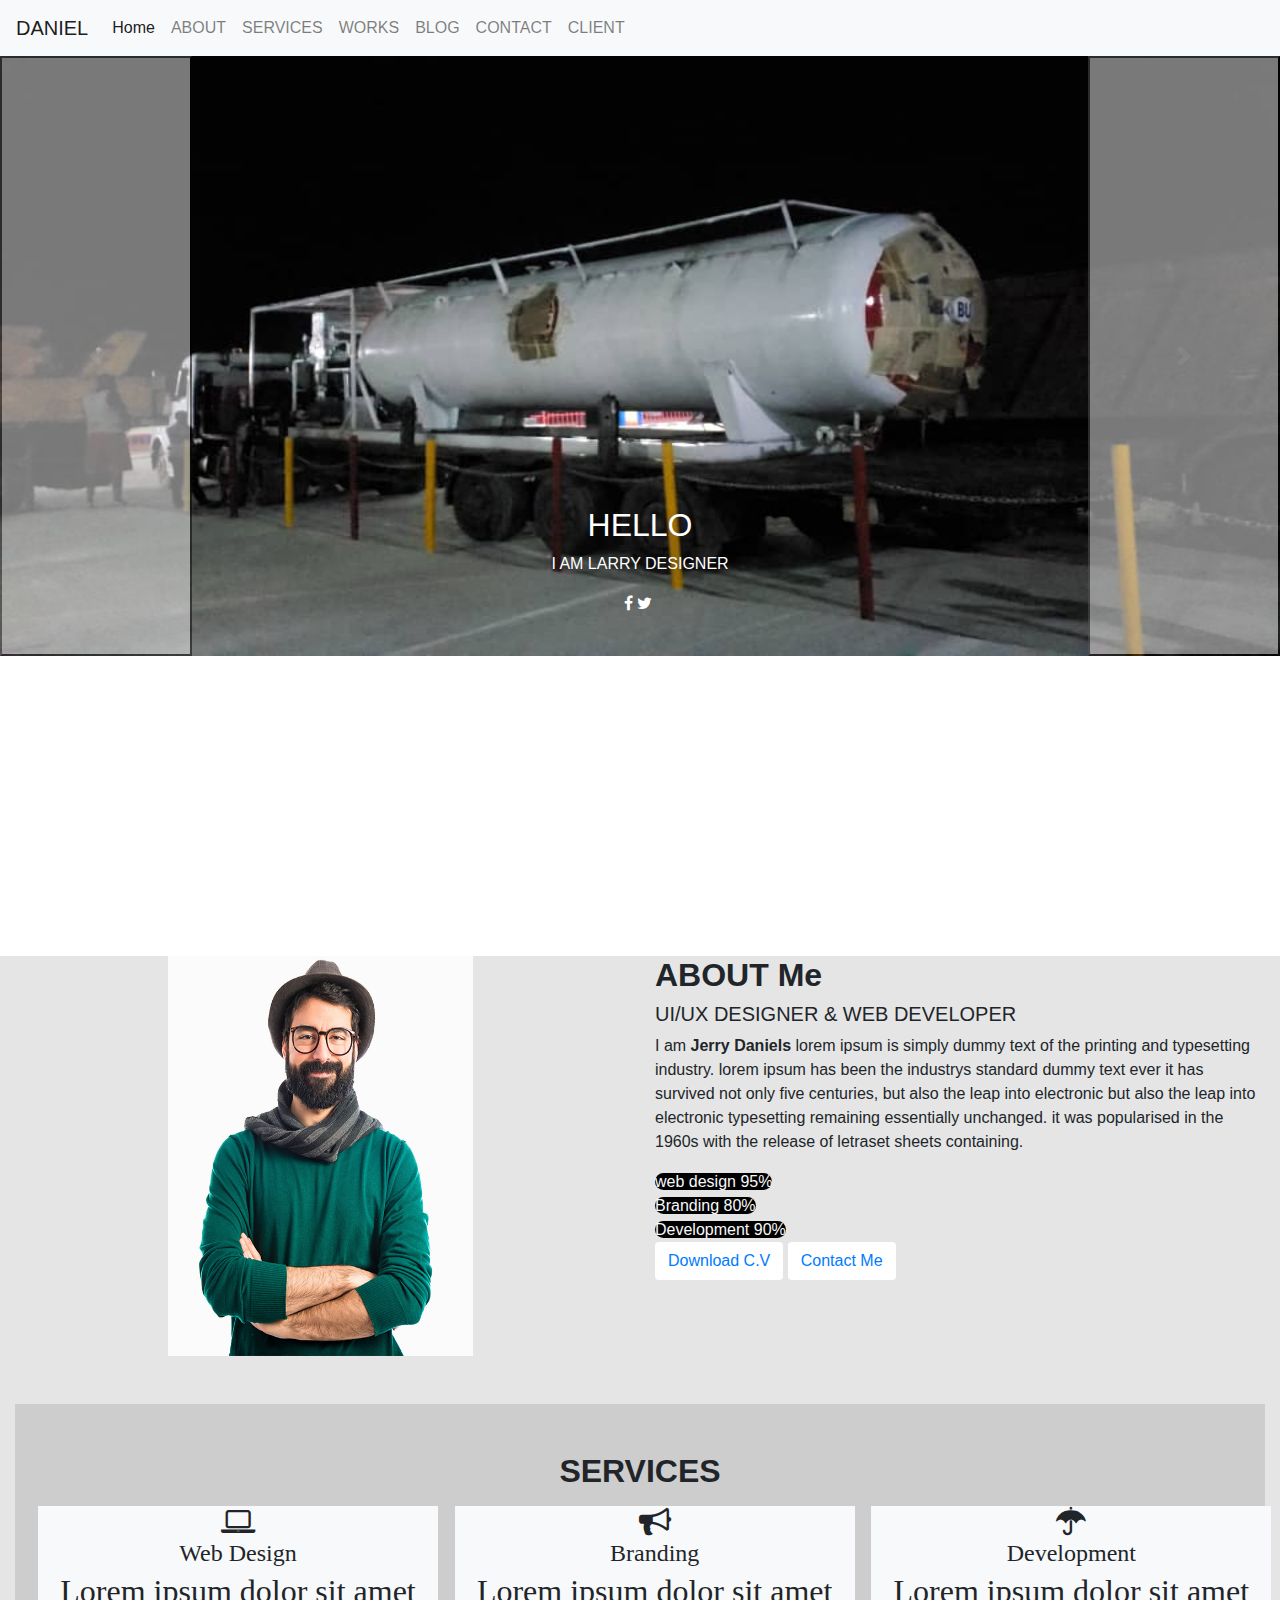
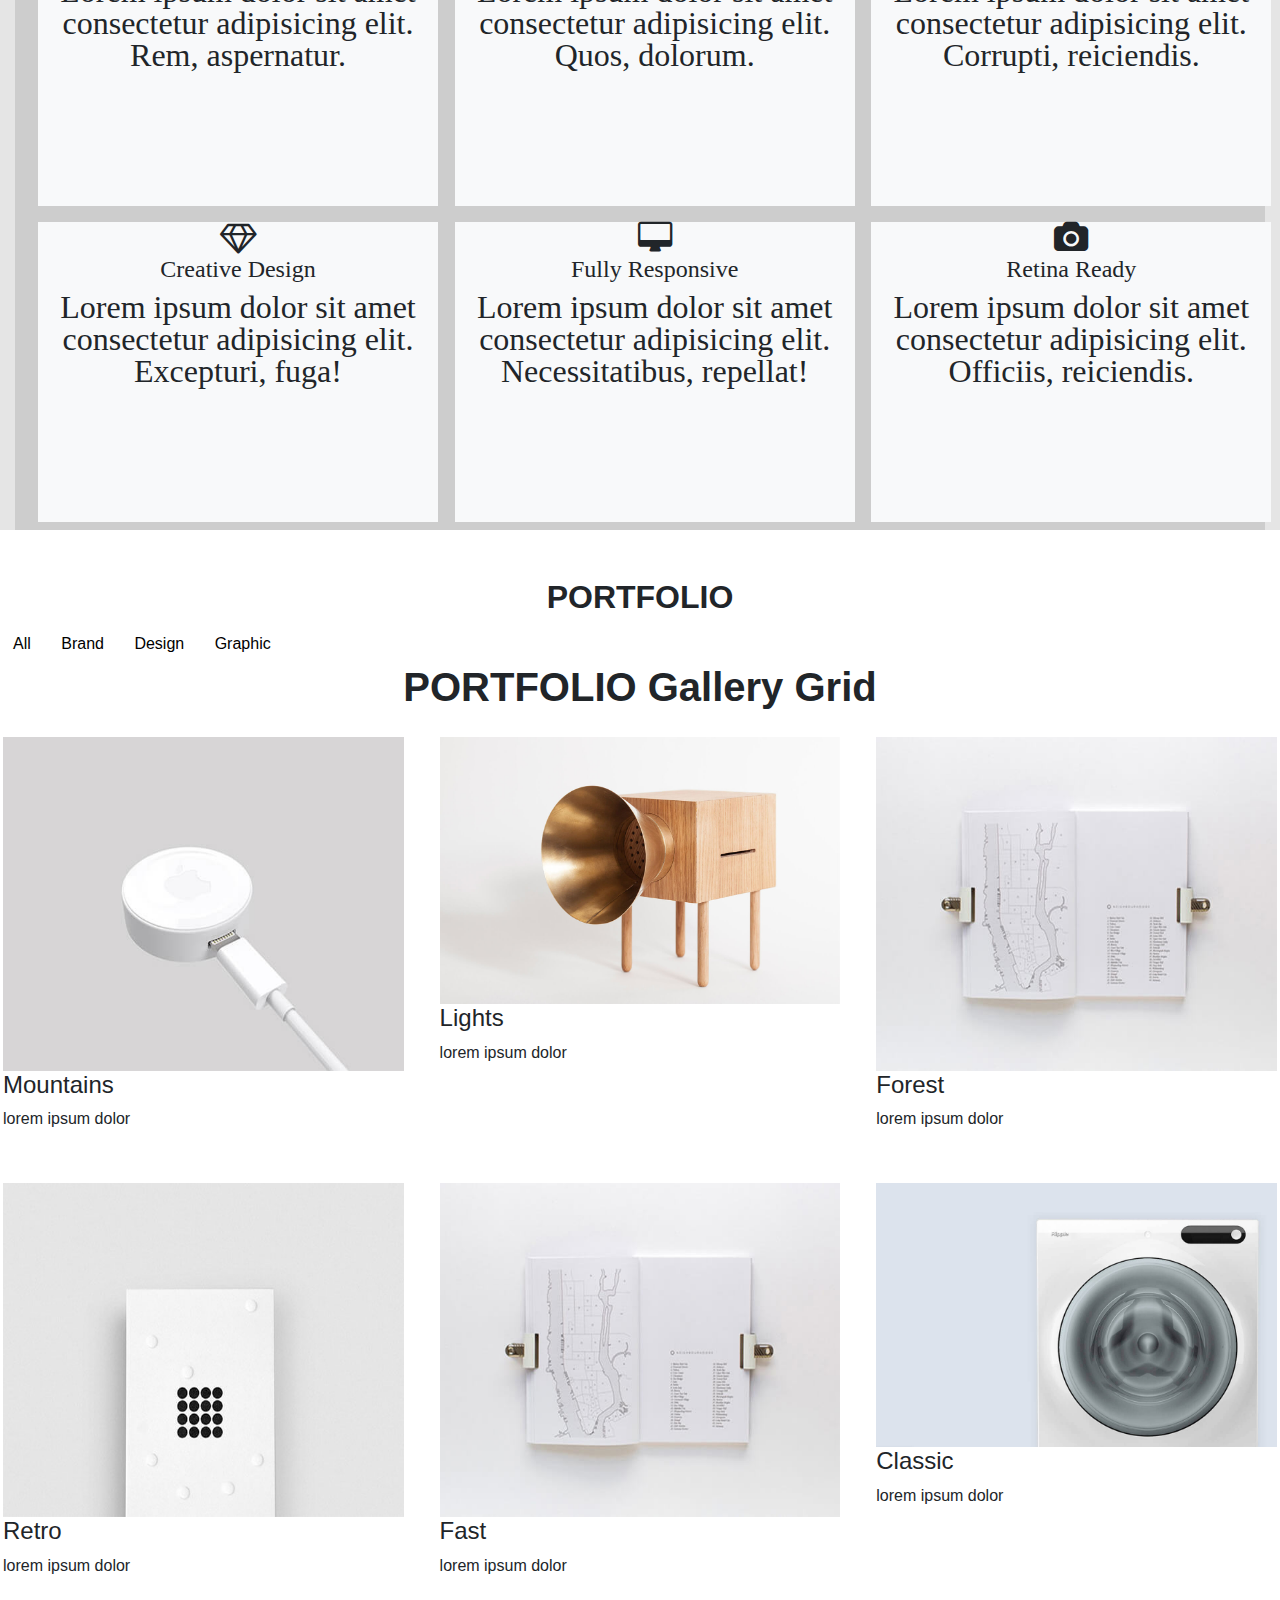
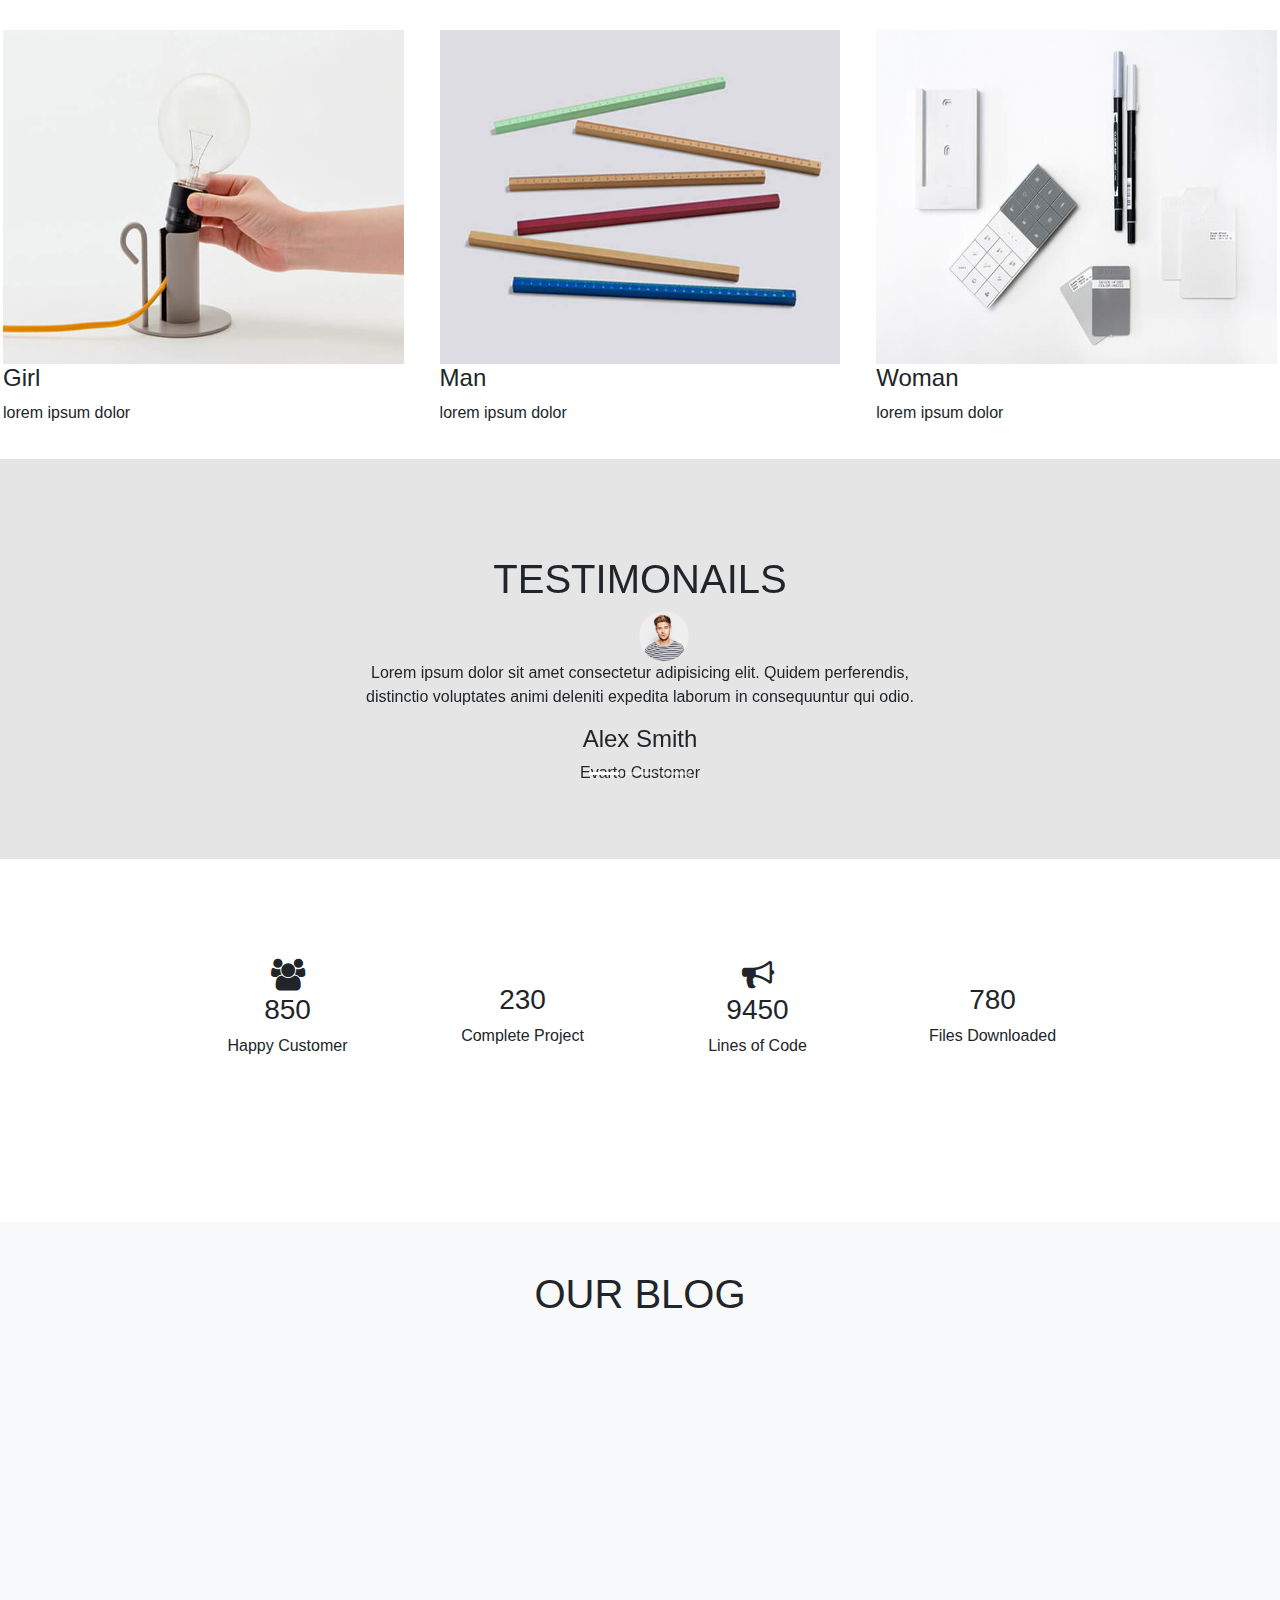
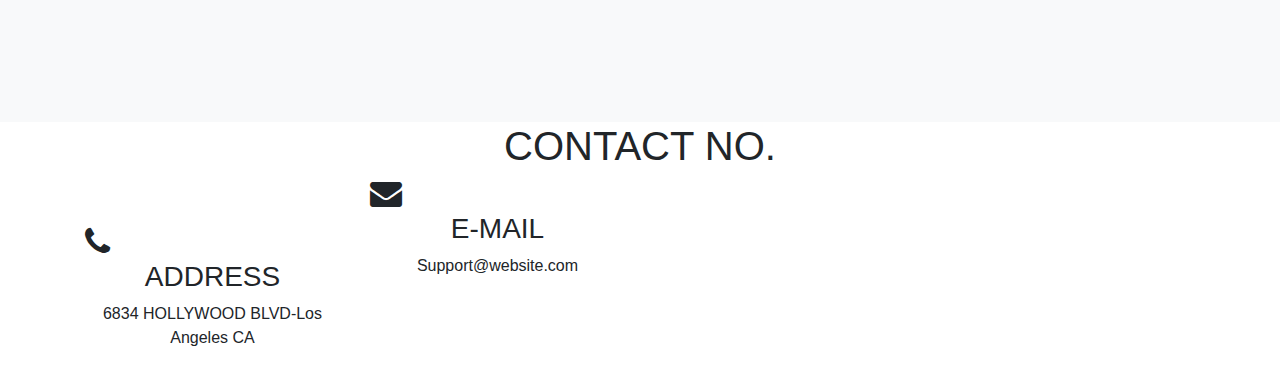
<file: Daniel.html>
<!DOCTYPE html>
<html lang="en">
<head>
    <meta charset="UTF-8">
    <meta http-equiv="X-UA-Compatible" content="IE=edge">
    <meta name="viewport" content="width=device-width, initial-scale=1.0">
    <title>Danielproject</title>
    <link rel="stylesheet" href="font-awesome-4.7.0/css/font-awesome.min.css">
    <link rel="stylesheet" href="Daniel.css">
    <link rel="stylesheet" href="bootstrap4/css/bootstrap.min.css">

</head>
<body>
  <nav class="navbar navbar-expand-lg  navbar-light bg-light">
    <a class="navbar-brand" href="#">DANIEL</a>
    <button class="navbar-toggler" type="button" data-toggle="collapse" data-target="#navbarText" aria-controls="navbarText" aria-expanded="false" aria-label="Toggle navigation">
      <span class="navbar-toggler-icon"></span>
    </button>
    <div class="collapse navbar-collapse " id="navbarText">
      
      <ul class="navbar-nav mr-auto">
        <li class="nav-item active">
          <a class="nav-link" href="#">Home <span class="sr-only">(current)</span></a>
        </li>
        <li class="nav-item">
          <a class="nav-link" href="#">ABOUT</a>
        </li>
        <li class="nav-item">
          <a class="nav-link" href="#">SERVICES</a>
        </li>
        <li class="nav-item">
          <a class="nav-link" href="#">WORKS</a>
        </li>
        <li class="nav-item">
          <a class="nav-link" href="#">BLOG</a>
        </li>
        <li class="nav-item">
          <a class="nav-link" href="#">CONTACT</a>
        </li>
        <li class="nav-item">
          <a class="nav-link" href="#">CLIENT</a>
        </li>
      </ul>
      
    </div>
  </nav>
 

<section class="caro">
    
        <div id="carouselExampleControls" class="carousel slide" data-ride="carousel">
              <div class="carousel-inner">
                 <div class="carousel-item active">
                    <img src="IMG-hub.jpg" class="d-block w-100" img-fluid m-auto" style="height:600px" alt="no image">
                       <div class=" carousel-caption d-none d-md-block">

                        <h2>HELLO</h2>
                         <p>I AM LARRY DESIGNER</p>
                           <div class="icon">
                             <i class="fa fa-brands fa-facebook"></i>
                              <i class="fa fa-brands fa-twitter"></i>
                               <i class="fa fa-brands fa-linkedln"></i>
                               </div>
                               </div>
                               </div>
        
       
                                </div>
                           <button class="carousel-control-prev" type="button"    data-target="#carouselExampleControls" data-slide="prev">
                             <span class="carousel-control-prev-icon" aria-hidden="true"></span>
                             <span class="sr-only">Previous</span>
                            </button>
                          <button class="carousel-control-next" type="button" data-target="#carouselExampleControls" data-slide="next">
                         <span class="carousel-control-next-icon" aria-hidden="true"></span>
                        <span class="sr-only">Next</span>
                         </button>
                         </div> 
                      </section>

<section class="container-fluid eno">
                          <div class="row ">
                              <div class="col-md-6">
                                <div>
                                 <img src="hero.jpg" class="d-block w-50 img-fluid m-auto" alt=""  style="height: 400px ;">
                                 </div>
                                  </div>
                                  <div class="col-md-6">
                                   <h2> <b>ABOUT Me</b> </h2>
                                   <h5>UI/UX DESIGNER & WEB DEVELOPER</h5>
                                   <p>I am <b> Jerry Daniels </b> lorem ipsum is simply dummy text of the printing and typesetting industry. lorem ipsum has been the industrys standard dummy text ever it has survived not only five centuries, but also the leap into electronic but also the leap into electronic typesetting remaining essentially unchanged. it was popularised in the 1960s with the release of letraset sheets containing. </p>
                               <div class="but1">
                                    <span style="width:95%;" class="vic">
                                      <span class="text-light"> web design </span>
                                      <span class="text-light text-center">95%</span>
                                     </span>
                                 </div>
                                <div class="but2">
                                      <span style="width:80%;" class="vic">
                                        <span class="text-light"> Branding </span>
                                        <span class="text-light text-center">80%</span>
                                       </span>
                                  </div>
                                <div class="but3">
                                  <span style="width:90%;" class="vic">
                                    <span class="text-light">Development</span>
                                    <span class="text-light">90%</span>
                                   </span>
                                   </div>
                                      
                                      <span><a href="" class="down btn ">Download C.V</a></span>
                                      <span><a href="" class="load btn ">Contact Me</a></span>
                                      
                                    </div>
                                  </div>

                     <section class="container-fluid mt-5 ">
                     <div class="row">
                         <div class="col-md-12 mt-5">
                           <h2 class="text-center"> <b>SERVICES</b></h2>
                            </div>
                          </div>

              <div class="row">
               <div class="col-md-4 card-md">
                   <div class=" fa fa-laptop fa-2x bg-light  size m-2 text-center">
                    <h4>Web Design</h4>
                     <p>Lorem ipsum dolor sit amet consectetur adipisicing elit. Rem, aspernatur.</p>
                   </div>
                  </div> 

              <div class="col-md-4 card-md ">
                 <div class="fa fa-solid fa-bullhorn fa-2x bg-light size m-2 text-center">
                   <h4>Branding</h4>
                   <p>Lorem ipsum dolor sit amet consectetur adipisicing elit. Quos, dolorum.</p>
                  </div>
                  </div>

                  <div class="col-md-4 card-md">
                      <div class="fa fa-umbrella fa-2x bg-light size m-2 text-center"> 
                       <h4>Development</h4>
                       <p>Lorem ipsum dolor sit amet consectetur adipisicing elit. Corrupti, reiciendis.</p> 
                       </div>                                             
                    </div>
             </div>
            


            <div class="row">
             <div class="col-md-4 card-md ">
              <div class="fa fa-diamond fa-2x bg-light   size m-2 text-center">
                <h4>Creative Design</h4>
                <p>Lorem ipsum dolor sit amet consectetur adipisicing elit. Excepturi, fuga!</p>
                 </div>
                </div>


              <div class="col-md-4 card-md ">
                <div class=" fa fa-desktop fa-2x bg-light size m-2 text-center">
                <h4>Fully Responsive</h4>
                 <p>Lorem ipsum dolor sit amet consectetur adipisicing elit. Necessitatibus, repellat!</p>
                   </div>
                  </div>


               <div class="col-md-4 card-md ">
      
                 <div class=" fa fa-regular fa-camera fa-2x  bg-light size m-2 text-center">
                   <h4>Retina Ready</h4>
                   <p>Lorem ipsum dolor sit amet consectetur adipisicing elit. Officiis, reiciendis.</p>
                  </div>                                             
                 </div>
                 </div>
                </section>
              </section>

<section>
  <h2 class="text-center mt-5"><b>PORTFOLIO</b></h2>
  <div id="myBtnContainer" >
     <button class="btn" onclick="filterSelection('all')"> All</button>
     <button class="btn" onclick="filterSelection('brand')">Brand</button>
     <button class="btn" onclick="filterSelection('design')">Design</button>
     <button class="btn" onclick="filterSelection('Graphic')" >Graphic</button>
   </div>

  <h1 style="text-align: center;"><b>PORTFOLIO Gallery Grid</b></h1>
     <div class="row">
         <div class="column nature">
           <div class="content">
             <img src="1.jpg" alt="" style="width: 100%;">
             <h4>Mountains</h4>
             <p>lorem ipsum dolor</p>
            </div>
          </div>

         <div class="column nature">
             <div class="content">
              <img src="2 (1).jpg" alt="" style="width:100%;">
              <h4>Lights</h4>
              <p>lorem ipsum dolor</p>
            </div>
         </div>

          <div class="column nature">
              <div class="content">
              <img src="2.jpg" alt="" style="width:100%;">
              <h4>Forest</h4>
              <p>lorem ipsum dolor</p>
          </div>
        </div>

          <div class="column Cars">
             <div class="content">
               <img src="3.jpg" alt="" style="width:100%;">
               <h4>Retro</h4>
               <p>lorem ipsum dolor</p>
             </div>
         </div>

          <div class="column Cars">
            <div class="content">
             <img src="2.jpg" alt="" style="width:100%;">
              <h4>Fast</h4>
              <p>lorem ipsum dolor</p>
            </div>
          </div>


          <div class="column Cars">
            <div class="content">
              <img src="4 (1).jpg" alt="" style="width:100%;">
               <h4>Classic</h4>
               <p>lorem ipsum dolor</p>
             </div>
        </div>
                               
     <div class="column people">
        <div class="content">
             <img src="4.jpg" alt="" style="width:100%;">
                  <h4>Girl</h4>
                  <p>lorem ipsum dolor</p>
          </div>
        </div>

                                  <div class="column people">
                                    <div class="content">
                                      <img src="5.jpg" alt="" style="width:100%;">
                                      <h4>Man</h4>
                                      <p>lorem ipsum dolor</p>
                                     </div>
                                    </div>

                                    <div class="column people">
                                      <div class="content">
                                        <img src="6.jpg" alt="" style="width:100%;">
                                        <h4>Woman</h4>
                                        <p>lorem ipsum dolor</p>
                                       </div>
                                      </div>

                                      </div>
                             </section>

<section class="container-fluid" style="height: 400px;">
    <div class="row">
        <div class="col-md-12 mt-5">
        <div id="carouselExampleIndicators" class="carousel slide" data-ride="carousel">
        <ol class="carousel-indicators">
        <li data-target="#carouselExampleIndicators" data-slide-to="0" class="active"></li>
        <li data-target="#carouselExampleIndicators" data-slide-to="1"></li>
       <li data-target="#carouselExampleIndicators" data-slide-to="2"></li>
       </ol>
        <div class="carousel-inner">
         <div class="carousel-item active">
           <h1 class="text-center mt-5">TESTIMONAILS</h1>
           <img src="1 (2).jpg" class=" pix" alt="...">
           <p class="text-center">Lorem ipsum dolor sit amet consectetur adipisicing elit. Quidem perferendis, <br> distinctio voluptates animi deleniti expedita laborum in consequuntur qui odio.</p>
           <h4 class="text-center">Alex Smith</h4>
           <p class="text-center">Evarto Customer</p>
         </div>
   <div class="carousel-item">
        <h1 class="text-center mt-5">TESTIMONAILS</h1>
         <img src="1 (2).jpg" class="pix" alt="...">
         <p class="text-center">Lorem ipsum dolor sit amet consectetur adipisicing elit. Ad illo inventore <br> animi nesciunt! Illo aliquam totam iusto voluptatibus sint eaque.</p>
        <h4 class="text-center">Alex Smith</h4>
        <p class="text-center">Evarto Customer</p>
    </div>
     <div class="carousel-item">
       <h1 class="text-center mt-5">TESTIMONAILS</h1>
        <img src="1 (2).jpg" class="pix" alt="...">
        <p class="text-center">Lorem ipsum dolor sit amet consectetur adipisicing elit. <br> Ex tempora ab a velit, rem itaque eius animi nesciunt magni optio.</p>
        <h4 class="text-center">Alex Smith</h4>
        <p class="text-center">Evarto Customer</p>
     </div>
   </div>
  </div>
 </div>
 </div>
</section>

<section>
  <div class="container number">
    <div class="row text-center" style="padding: 100px; ">
      <div class="col-md-3">
        <div class="item-number">
          <i class="fa-2x fa fa-users"></i>
          <h3 class="counter">850</h3>
          <p>Happy Customer</p>
        </div>
      </div>


      <div class="col-md-3">
        <div class="item-number">
          <i class="fa-2x fa fa-"></i>
          <h3 class="counter">230</h3>
          <p>Complete Project</p>
        </div>
      </div>


      <div class="col-md-3">
        <div class="item-number">
          <i class="fa-2x fa fa-solid fa-bullhorn"></i>
          <h3 class="counter">9450</h3>
          <p>Lines of Code</p>
        </div>
      </div>

      <div class="col-md-3">
        <div class="item-number">
          <i class="fa-2x fa fa-"></i>
          <h3 class="counter">780</h3>
          <p>Files Downloaded</p>
        </div>
      </div>
    </div>
  </div>
</section>

<section>
  <div class="container-fluid bg-light" style="height: 500px;">
    <div class="col-md-12">
      <h1 class="text-center mt-5 pt-5">OUR BLOG</h1>
    </div>

  </div>
</section>
   
    
 <section class="container">

      <h1 class="text-center">CONTACT NO.</h1>
    
      <div class="row">

    <div class="col-md-3 mt-5">
        <i class="fa-2x fa solid fa-phone"></i>
        <h3 class="text-center">ADDRESS</h3>
        <p class="text-center">6834 HOLLYWOOD BLVD-Los Angeles CA</p>
    </div>          

    <div class="col-md-3">
      <div class="">
        <i class="fa-2x fa solid fa-envelope"></i>
        <h3 class="text-center">E-MAIL</h3>
        <p class="text-center">Support@website.com</p>
      </div>
      </div>

      </div>
    </div>

  

</section> 

  <script src="bootstrap4/js/jQuery.js"></script> 
  <script src="bootstrap4/js/popper.min.js"></script>
  <script src="bootstrap4/js/bootstrap.js"></script>
</body>
</html>
</file>
<file: Daniel.css>
.caro{
    width: 100%;
    height: 100vh !important;
}
/* .eno{
    height: 800px;
} */
.size{
    height: 300px;
    width: 400px;
    

}
@media screen and (max-width:768) {
 .card-md {
    display: flex;
    flex-direction: row;
    
    /* align-items: center; */
 }   
}
.now{
    border: 1px solid blue;
    
    padding: 8px;
    background-color: blue;
    cursor: pointer;
    width: 150px;
    font-size: 15px;
    border-radius: 50px;
    /* border-top-right-radius: 15px; */
    /* border-bottom-left-radius: 15px; */
}
 .vic{
    width: 100%;
    height: 30px;
    background-color: black;
    color: white;
    text-align: left;
    border-radius: 10px;
    margin-bottom: 30px;
}
.viy{
    width: 100%;
    height: 30px;
    background-color: black;
    color: white;
    text-align: left;
    border-radius: 10px;
    margin-bottom: 50px;
}
.vik{
    width: 100%;
    height: 30px;
    background-color: black;
    color: white;
    text-align: left;
    border-radius: 10px;
    margin-bottom: 30px; 
} 
.down con{
    width: 100%;
    height: 30px;
    background-color: black;
    color: white;
    text-align: left;
    border-radius: 10px;
}
*{
    box-sizing: border-box;
}

.body{
    background-color: #f1f1f1;
    padding: 20px;
    font-family: Arial;
}
.main{
    max-width: 1000px;
    margin: auto;
}
.h1{
    font-size: 50px;
    word-break: break-all;
}
.row{
    margin: 8px-16px;
}

.row>.column{
    padding: 8px;
}
.column{
    float: left;
    width: 33.33%;
    /* display: none; */
}
.row:after{
    content: '''';
    display: table;
    clear: both;
}
.content{
    background-color: white;
    padding: 10px;
}
.show{
    display: block;
}
.btn{
    
    border: none;
    outline: none;
    padding: 12px 16px;
    background-color: white;
    cursor: pointer;
}
.btn:hover{
    background-color: #ddd;
}
.btn.active{
    background-color: #666;
    color: white;
}
.container-fluid{
    background-color:rgba(0, 0, 0, 0.1);
}

.pix{
    /* background-color: white; */
    height: 50px;
    width: 50px;
   border-radius: 50px;
   margin-left:39rem;
   /* border: 1px solid black; */
}
/* .con{
    width: 100%;
    height: 30px;
    background-color:white;
    color: black;
    text-align: left;
    border-radius: 10px;  
} */
</file>
